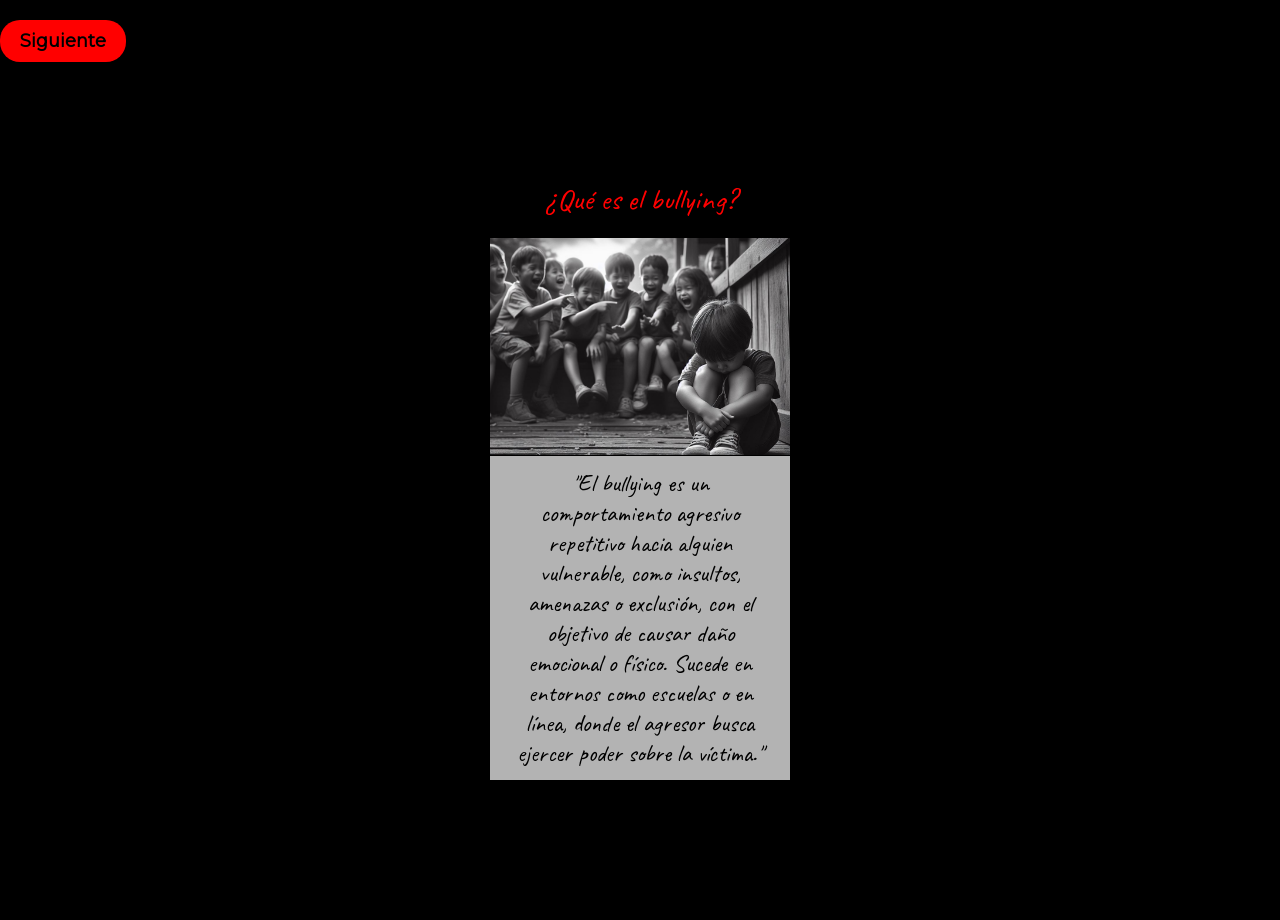
<file: Información de bullying.html>
<!DOCTYPE html>
<html lang="en">
<head>
    <meta charset="UTF-8">
    <meta http-equiv="X-UA-Compatible" content="IE=edge">
    <meta name="viewport" content="width=device-width, initial-scale=1.0">
    <title>Informac</title>
    <style>
@font-face {
    font-family: 'Caveat';
    src: url('WnznHAc5bAfYB2QRah7pcpNvOx-pjfJ9SIKjZhxO.ttf') format('truetype');
}

@font-face {
    font-family: 'Montserrat';
    src: url('JTUHjIg1_i6t8kCHKm4532VJOt5-QNFgpCtr6Hw5aX9-obK4.ttf') format('truetype'),
         url('fonts/TU_ARCHIVO_DE_FUENTE_MONTSERRAT-Bold.ttf') format('truetype');
    font-weight: normal;
    font-style: normal;
}
body {
    font-family: 'Caveat', serif;
}

.next-button, .prev-button, .menu-button {
    font-family: 'Montserrat', sans-serif;
}

        .Container {
            position: absolute;
            top: 50%;
            left: 50%;
            transform: translate(-50%, -50%);
            display: flex;
            justify-content: center;
            align-items: center;
            flex-wrap: wrap;
        }

        .Picture {
            width: 300px;
            height: 620px;
            margin: 10px;
            position: relative;
            overflow: hidden;
        }

        .Picture-img {
            width: 100%;
            height: auto;
            max-height: 40%;
            object-fit: cover;
        }

        .Picture-note {
            position: absolute;
            bottom: 0;
            left: 0;
            width: 100%;
            padding: 12px 24px;
            font-size: 1.5rem;
            text-align: center;
            background-color: rgba(255, 255, 255, 0.7); /* Fondo semitransparente */
        }

        .button-container {
            display: flex;
            justify-content: space-between; /* Distribuir los elementos en el contenedor */
            align-items: center; /* Centrar verticalmente los elementos */
            margin-top: 20px;
        }

        .button-group {
            display: flex;
        }

        .prev-button, .next-button {
            margin-right: 10px;
        }

        .menu-button {
            margin-top: 0; /* Reiniciar el margen superior */
        }

        .next-button, .prev-button {
            background-color: red;
            border: none;
            outline: none;
            padding: 10px 20px;
            font-size: 18px;
            cursor: pointer;
            border-radius: 20px;
            font-family: "Montserrat", sans-serif;
            font-weight: 600;
            transition: background-color 0.3s ease-in-out;
            margin-bottom: 10px;
        }

        .next-button:hover, .prev-button:hover {
            background-color: darkred;
        }

        .menu-button {
            background-color: green;
            border: none;
            outline: none;
            padding: 10px 20px;
            font-size: 18px;
            cursor: pointer;
            border-radius: 20px;
            font-family: "Montserrat", sans-serif;
            font-weight: 600;
            color: white;
            text-decoration: none;
            transition: background-color 0.3s ease-in-out;
        }

        .menu-button:hover {
            background-color: darkgreen;
        }

        /* Other styles */
        * {
            box-sizing: border-box;
        }

        body {
            margin: 0;
            font-family: 'Caveat', serif;
            overflow: hidden;
            background: black;
            height: 100vh;
            position: relative;
        }

        h1 {
            font-size: 30px;
            display: block;
            text-align: center;
            color: red;
            font-weight: 500;
        }
    </style>
</head>
<body>
    <div class="Container">
        <div class="Picture">
            <h1>¿Qué es el bullying?</h1>
            <img class="Picture-img" src="Imagendelbullying.jpg" alt="Imagen 1" style="width: 100%; height: 35%;">
            <div class="Picture-note">"El bullying es un comportamiento agresivo repetitivo hacia alguien vulnerable, como insultos, amenazas o exclusión, con el objetivo de causar daño emocional o físico. Sucede en entornos como escuelas o en línea, donde el agresor busca ejercer poder sobre la víctima."</div>
        </div>
        <div class="Picture">
            <h1>Causas del bullying</h1>
            <img class="Picture-img" src="Causas.jpg" alt="Imagen 2" style="width: 100%; height: 30%;">
            <div class="Picture-note">
                "El bullying puede surgir por varias razones, como la falta de empatía, problemas familiares, experiencias de violencia previas, o un entorno escolar o laboral que tolera la agresión. Los acosadores pueden carecer de habilidades sociales adecuadas o sentir que pueden actuar sin consecuencias."
            </div>
        </div>
        <div class="Picture">
            <h1>Consecuencias</h1>
            <img class="Picture-img" src="consecuencia1.jpg" alt="Imagen 2" style="width: 100%; height: 30%;">
            <div class="Picture-note">"Las consecuencias del bullying pueden ser graves y variadas, incluyendo problemas emocionales como ansiedad, depresión y baja autoestima. También puede afectar el rendimiento académico, causar problemas de salud física y llevar a comportamientos autodestructivos o incluso al suicidio."</div>
        </div>
    </div>

    <div class="button-container">
        <div class="button-group">
            <button class="prev-button">Anterior</button>
            <button class="next-button">Siguiente</button>
        </div>
        <a href="menú.html" class="menu-button">Menú</a>
    </div>

    <script>
        const pictures = document.querySelectorAll('.Picture');
        let currentPictureIndex = 0;
        const nextButton = document.querySelector('.next-button');
        const prevButton = document.querySelector('.prev-button');
        const menuButton = document.querySelector('.menu-button');

        function showPicture(index) {
            pictures.forEach((picture, i) => {
                if (i === index) {
                    picture.style.display = 'block';
                } else {
                    picture.style.display = 'none';
                }
            });
            if (index === 0) {
                prevButton.style.display = 'none';
            } else {
                prevButton.style.display = 'block'; 
            }
            if (index === pictures.length - 1) {
                nextButton.style.display = 'none';
                menuButton.style.display = 'block';
            } else {
                nextButton.style.display = 'block'; 
                menuButton.style.display = 'none'; 
            }
        }

        nextButton.addEventListener('click', function() {
            currentPictureIndex = (currentPictureIndex + 1) % pictures.length;
            showPicture(currentPictureIndex);
        });

        prevButton.addEventListener('click', function() {
            currentPictureIndex = (currentPictureIndex - 1 + pictures.length) % pictures.length;
            showPicture(currentPictureIndex);
        });

       // no olvidarme.Función para mostrar el primer cuadro al cargar la página
        showPicture(currentPictureIndex);
    </script>
</body>
</html>
</file>
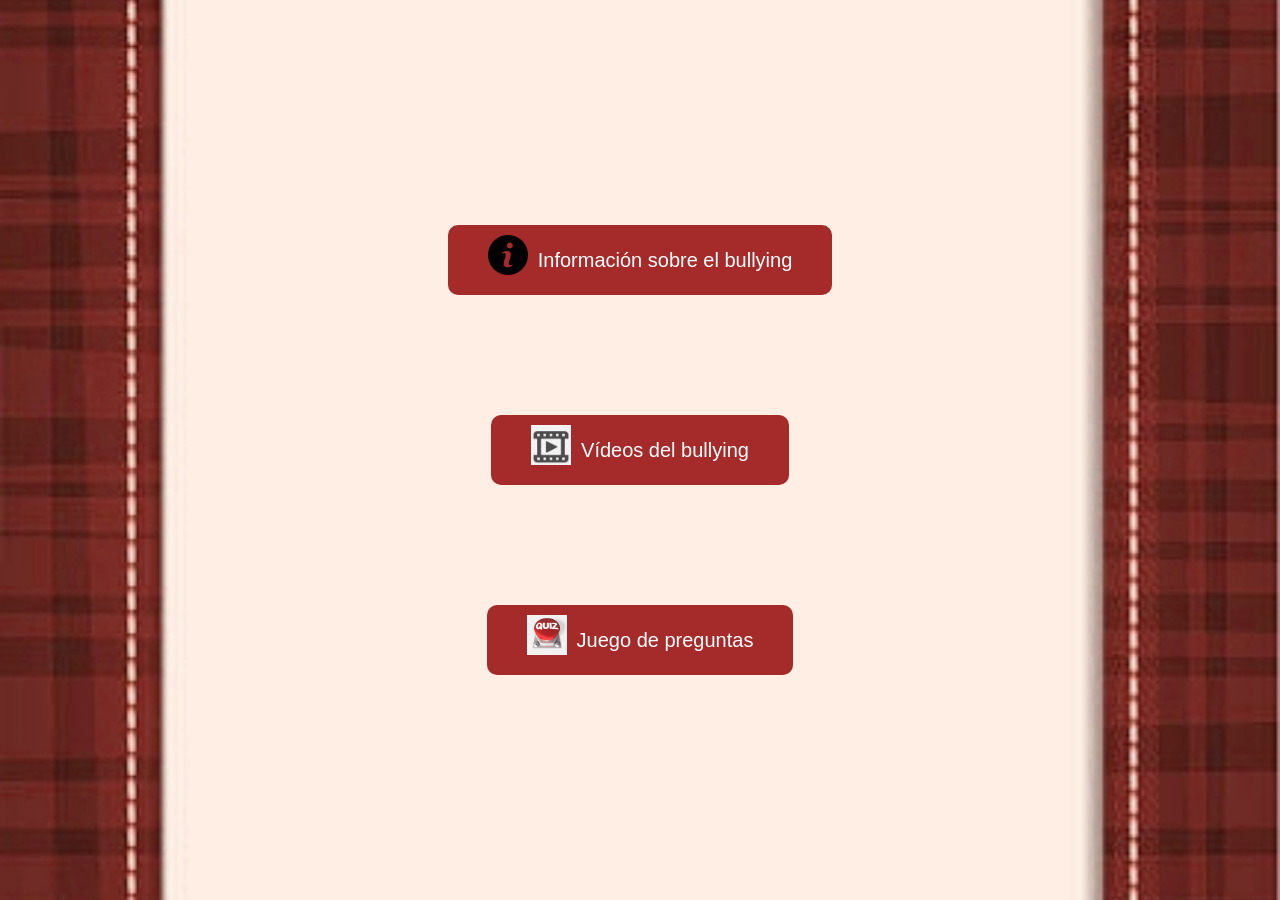
<file: menú.html>
<!DOCTYPE html>
<html lang="en">
<head>
  <meta charset="UTF-8">
  <meta name="viewport" content="width=device-width, initial-scale=1.0">
  <title>Página con Botones</title>
  <style>
    body {
      margin: 0;
      padding: 0;
      display: flex;
      justify-content: center;
      align-items: center;
      height: 100vh;
      background-color: white;
      font-family: Arial, sans-serif; 
      background-image: url('fondo para menu_2.jpg');
      background-size: cover; /* Cambia el tamaño del fondo para cubrir toda el área */
      background-position: center; /* Centra el fondo */
    }

    .container {
      display: flex;
      flex-direction: column;
      align-items: center;
    }

    .button {
      display: flex;
      align-items: center;
      padding: 10px 40px;
      margin: 60px 10px;
      background-color: brown;
      color: white;
      font-size: 20px;
      border-radius: 10px;
      text-decoration: none;
      transition: background-color 0.3s ease;
    }

    .button:hover {
      background-color: golden;
    }

    .info, .video, .game {
      width: 40px;
      height: 50px;
      margin-right: 10px;
    }

    .info {
      background-image: url('info_logo.png');
      background-size: contain;
      background-repeat: no-repeat;
    }

    .video {
      background-image: url('video_logo.jpg');
      background-size: contain;
      background-repeat: no-repeat;
    }

    .game {
      background-image: url('game_logo.png');
      background-size: contain;
      background-repeat: no-repeat;
    }
  </style>
</head>
<body>
  <div class="container">
    <a href="Información de bullying.html" class="button"><div class="info"></div>Información sobre el bullying</a>
    <a href="Paginadevideo.html" class="button"><div class="video"></div>Vídeos del bullying</a>
    <a href="Empezar juego.html" class="button"><div class="game"></div>Juego de preguntas</a>
  </div>
</body>
</html>
</file>
